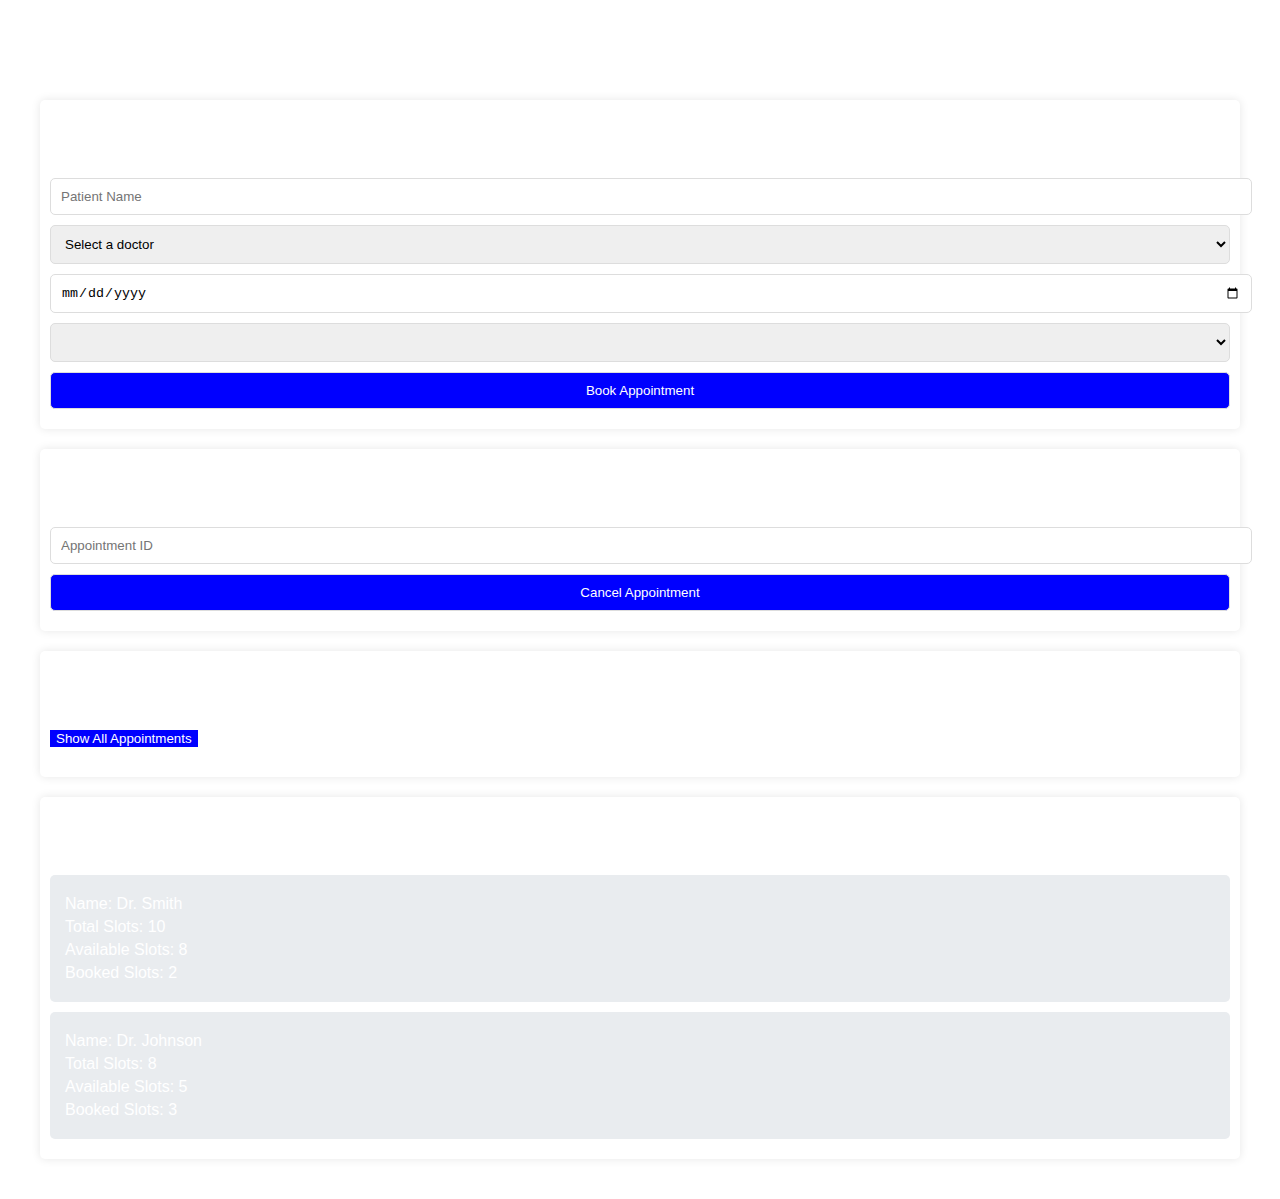
<file: index.html>
<!DOCTYPE html>
<html lang="en">
<head>
    <meta charset="UTF-8">
    <meta name="viewport" content="width=device-width, initial-scale=1.0">
    <title>Doctor Appointment Booking</title>
    <link rel="stylesheet" href="style.css">
</head>
<body>
    <div class="container">
        <header>
            <h1>Doctor Appointment Booking</h1>
        </header>
        
        <section id="booking">
            <h2>Book an Appointment</h2>
            <form id="booking-form">
                <input type="text" id="patient-name" placeholder="Patient Name" required>
                <select id="doctor-select" required>
                    <!-- Options will be populated dynamically -->
                </select>
                <input type="date" id="appointment-date" required>
                <select id="appointment-time" required>
                    <!-- Options will be populated dynamically -->
                </select>
                <button type="submit">Book Appointment</button>
            </form>
        </section>

        <section id="cancellation">
            <h2>Cancel an Appointment</h2>
            <form id="cancellation-form">
                <input type="text" id="appointment-id" placeholder="Appointment ID" required>
                <button type="submit">Cancel Appointment</button>
            </form>
        </section>

        <section id="viewing">
            <h2>View Appointments</h2>
            <button id="view-appointments">Show All Appointments</button>
            <div id="appointments-list">
                <!-- Appointments will be displayed here -->
            </div>
        </section>

        <section id="doctors">
            <h2>Doctors</h2>
            <div id="doctors-list">
                <!-- Doctor cards will be populated dynamically -->
            </div>
        </section>
    </div>

    <script src="script.js"></script>
</body>
</html>
</file>
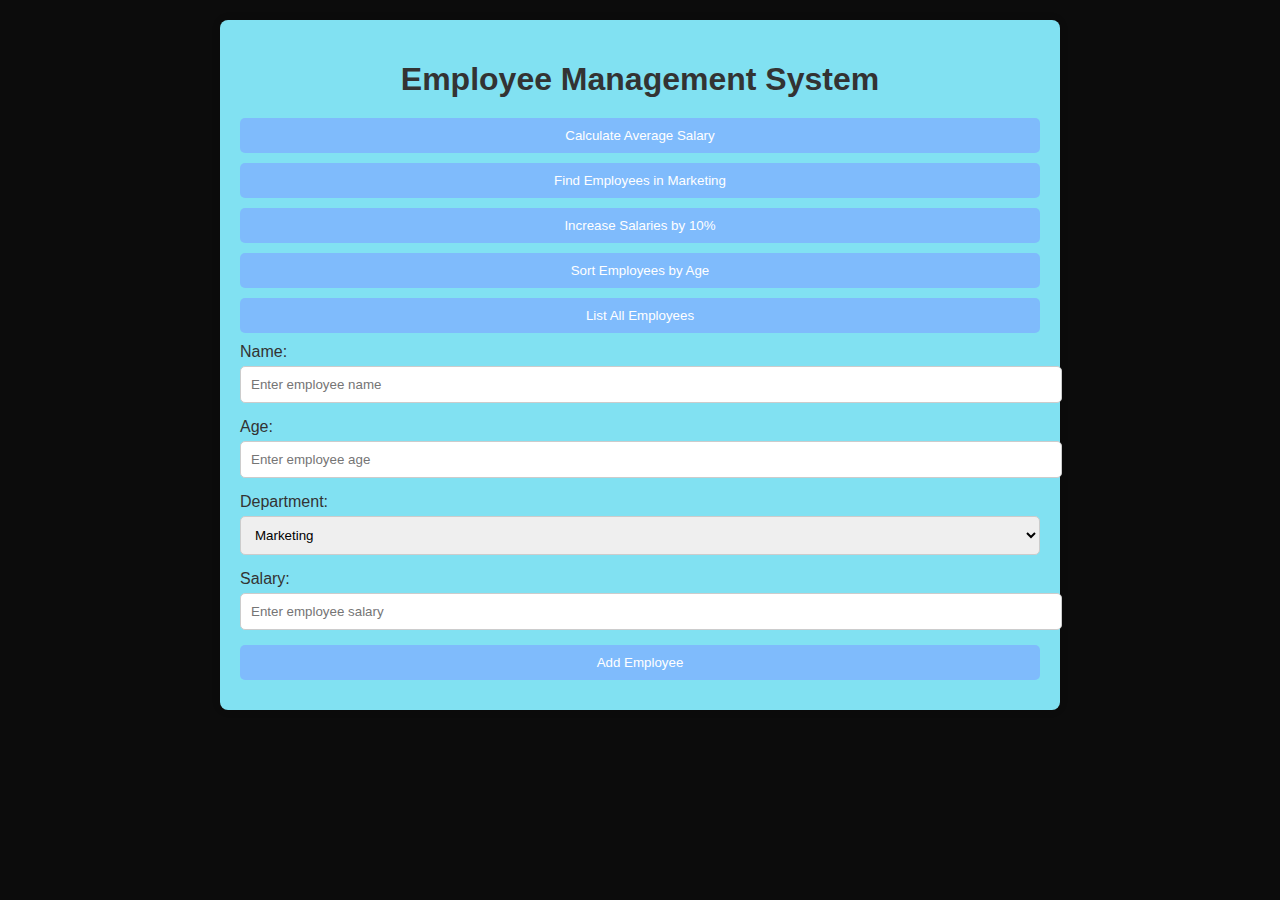
<file: employee.html>
<!DOCTYPE html>
<html lang="en">
<head>
    <meta charset="UTF-8">
    <meta name="viewport" content="width=device-width, initial-scale=1.0">
    <title>Employee Management System</title>
    <link rel="stylesheet" href="employee.css">
</head>
<body>
    <div class="container">
        <h1>Employee Management System</h1>
        <div id="output"></div>
        <button onclick="calculateAverageSalary()">Calculate Average Salary</button>
        <button onclick="findEmployeesByDepartment('Marketing')">Find Employees in Marketing</button>
        <button onclick="increaseSalary(10)">Increase Salaries by 10%</button>
        <button onclick="sortEmployeesByAge()">Sort Employees by Age</button>
        <button onclick="listAllEmployees()">List All Employees</button>
        <div class="form-group">
            <label for="name">Name:</label>
            <input type="text" id="name" placeholder="Enter employee name">
        </div>
        <div class="form-group">
            <label for="age">Age:</label>
            <input type="number" id="age" placeholder="Enter employee age">
        </div>
        <div class="form-group">
            <label for="department">Department:</label>
            <select id="department">
                <option value="Marketing">Marketing</option>
                <option value="HR">HR</option>
                <option value="IT">IT</option>
            </select>
        </div>
        <div class="form-group">
            <label for="salary">Salary:</label>
            <input type="number" id="salary" placeholder="Enter employee salary">
        </div>
        <button onclick="addEmployee()">Add Employee</button>
    </div>
    <script src="employee.js"></script>
</body>
</html>
</file>
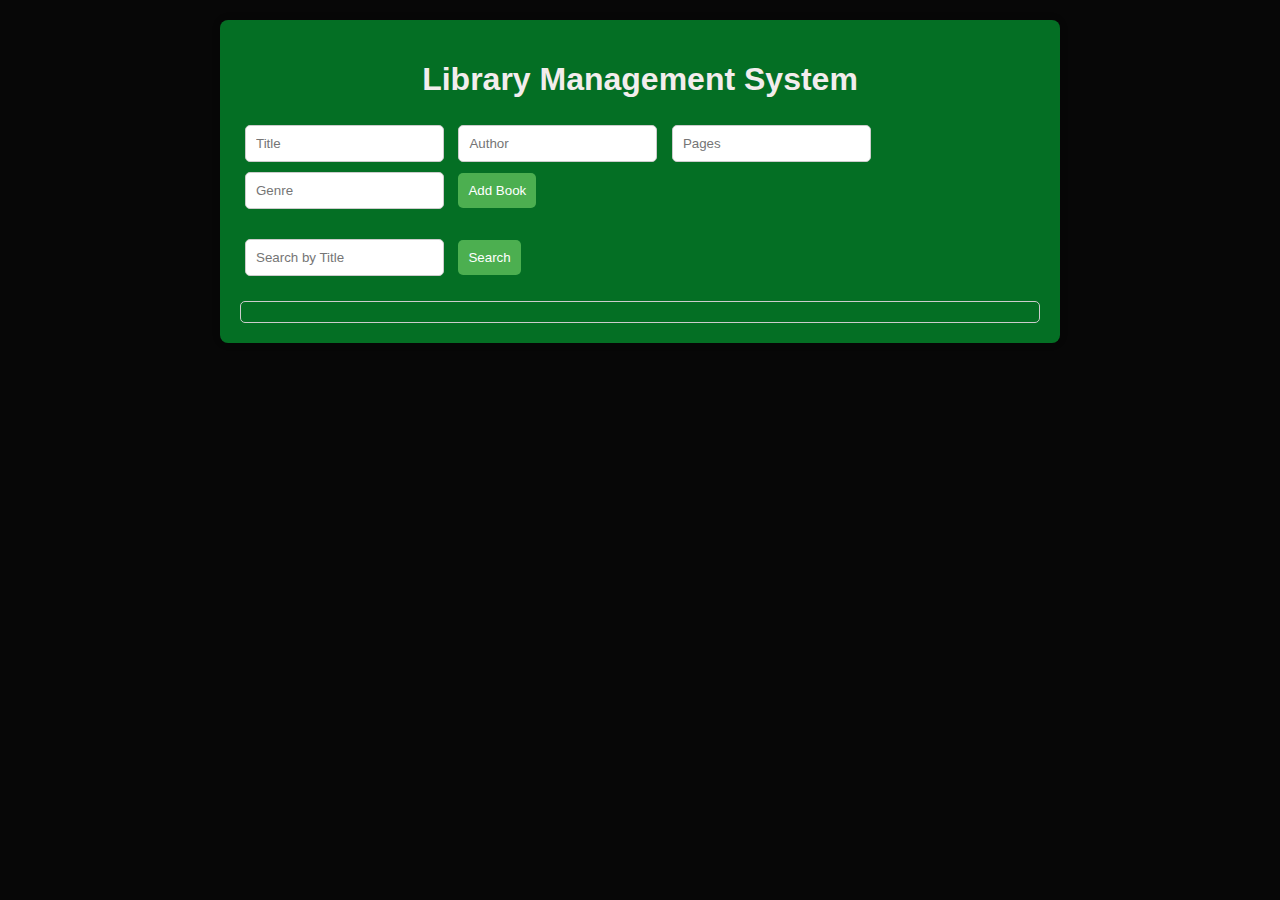
<file: library.html>
<!DOCTYPE html>
<html lang="en">
<head>
    <meta charset="UTF-8">
    <meta name="viewport" content="width=device-width, initial-scale=1.0">
    <title>Library Management</title>
    <link rel="stylesheet" href="library.css">
</head>
<body>
    <div class="container">
        <h1>Library Management System</h1>
        <form id="book-form">
            <input type="text" id="title" placeholder="Title">
            <input type="text" id="author" placeholder="Author">
            <input type="number" id="pages" placeholder="Pages">
            <input type="text" id="genre" placeholder="Genre">
            <button id="add-book-btn">Add Book</button>
        </form>
        <form id="search-form">
            <input type="text" id="search-title" placeholder="Search by Title">
            <button id="search-btn">Search</button>
        </form>
        <div id="book-list"></div>
    </div>

    <script src="library.js"></script>
</body>
</html>
</file>
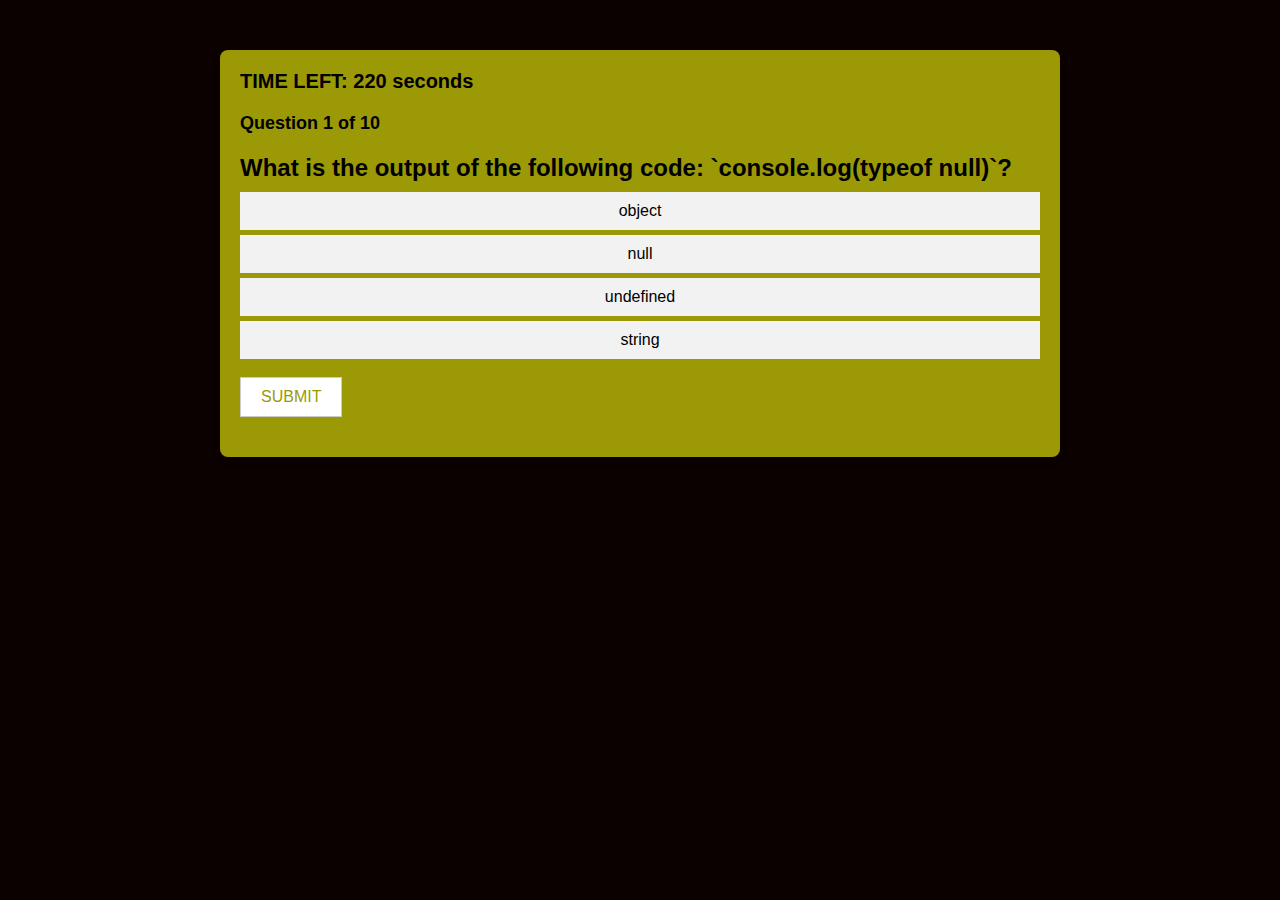
<file: quizapp.html>
<!DOCTYPE html>
<html lang="en">
<head>
    <meta charset="UTF-8">
    <meta name="viewport" content="width=device-width, initial-scale=1.0">
    <title>JavaScript Quiz</title>
    <link rel="stylesheet" href="quizapp.css">
</head>
<body>
    <div class="container">
        <div class="timerandscore">
            <h2 id="timer"> TIME LEFT: <span id="time">220</span> seconds</h2>
            <h2 id="score"><span id="marks"></span></h2>
        </div>
        <div class="questionnumber">
            <h2 id="number"></h2>
        </div>
        <div class="question" id="quiz">
            <h2 id="question_conatiner"></h2>
            <div id="option_container"></div>
            <p id="display"> </p>
            <button onclick="nextquestion()" id="click"> SUBMIT</button>
            <div id="result"></div>
        </div>
    </div>

    <script src="quizapp.js"></script>
</body>
</html>
</file>
<file: style.css>
body {
    font-family: Arial, sans-serif;
    margin: 0;
    padding: 0;
    background-image: url("https://i.pinimg.com/736x/6c/bb/36/6cbb36a34afe45944dc1280aed5f9c0c.jpg");
    background-size: cover; /* Ensures the image covers the whole page */
    background-position: center; /* Centers the background image */
    background-repeat: no-repeat; /* Prevents the image from repeating */
}

.container {
    max-width: 1200px;
    margin: auto;
    padding: 20px;
    color: white;
}

header {
    text-align: center;
    margin-bottom: 20px;
}

section {
    margin-bottom: 20px;
    padding: 10px;
    background-color: #fff;
    border-radius: 5px;
    box-shadow: 0 0 10px rgba(0, 0, 0, 0.1);
}

form input, form select, form button {
    display: block;
    width: 100%;
    padding: 10px;
    margin: 10px 0;
    border: 1px solid #ddd;
    border-radius: 5px;
}

button {
    background-color: blue;
    color: white;
    border: none;
    cursor: pointer;
}

button:hover {
    background-color: blue;
}

#appointments-list, #doctors-list {
    margin-top: 20px;
}

.doctor-card {
    background-color: #e9ecef;
    padding: 15px;
    margin-bottom: 10px;
    border-radius: 5px;
}

.doctor-card p {
    margin: 5px 0;
}
</file>
<file: employee.css>
body {
    font-family: Arial, sans-serif;
    margin: 0;
    padding: 0;
    background-color: #0c0c0c;
}

.container {
    max-width: 800px;
    margin: 20px auto;
    padding: 20px;
    background-color: #81e1f2;
    border-radius: 8px;
    box-shadow: 0 0 10px rgba(0, 0, 0, 0.1);
}

h1 {
    text-align: center;
    margin-bottom: 20px;
    color: #333;
}

button {
    display: block;
    width: 100%;
    padding: 10px 15px;
    margin-bottom: 10px;
    background-color: #7fbbfc;
    color: #fff;
    border: none;
    border-radius: 5px;
    cursor: pointer;
    transition: background-color 0.3s ease;
}

button:hover {
    background-color: #0056b3;
}

#output {
    margin-bottom: 20px;
}

.form-group {
    margin-bottom: 15px;
}

.form-group label {
    display: block;
    margin-bottom: 5px;
    color: #333;
}

.form-group input, .form-group select {
    width: 100%;
    padding: 10px;
    border: 1px solid #ccc;
    border-radius: 5px;
}
</file>
<file: library.css>
body {
    font-family: Arial, sans-serif;
    margin: 0;
    padding: 0;
    background-color: #070707;
}

.container {
    max-width: 800px;
    margin: 20px auto;
    padding: 20px;
    background-color: #04b1389d;
    border-radius: 8px;
    box-shadow: 0 0 10px rgba(0, 0, 0, 0.1);
}

h1 {
    text-align: center;
    color: #f3eded;
}

form {
    margin-bottom: 20px;
}

input[type="text"], input[type="number"] {
    padding: 10px;
    margin: 5px;
    border: 1px solid #ccc;
    border-radius: 5px;
}

button {
    background-color: #4CAF50;
    color: white;
    border: none;
    cursor: pointer;
    padding: 10px;
    margin: 5px;
    border-radius: 5px;
}

button:hover {
    background-color: #45a049;
}

#book-list {
    border: 1px solid #ccc;
    padding: 10px;
    border-radius: 5px;
}

.book {
    margin-bottom: 10px;
    padding: 10px;
    border: 1px solid #eee;
    background-color: #f9f9f9;
}
</file>
<file: quizapp.css>
body {
    font-family: Arial, sans-serif;
    background-color: #0b0101;
    margin: 0;
    padding: 0;
}

.container {
    max-width: 800px;
    margin: 50px auto;
    padding: 20px;
    background-color: #9b9906;
    border-radius: 8px;
    box-shadow: 0 4px 8px rgba(0, 0, 0, 0.1);
    animation: fadein 1s;
}

h3 {
    color: #555;
    text-align: center;
}

.timerandscore {
    display: flex;
    justify-content: space-between;
    align-items: center;
    margin-bottom: 20px;
}

#timer,
#score {
    font-size: 20px;
    margin: 0;
}

#number {
    margin: 0;
    font-size: 18px;
}

.question {
    margin-top: 20px;
}

#question_conatiner {
    font-size: 24px;
    margin-bottom: 10px;
}

#option_container button {
    display: block;
    width: 100%;
    padding: 10px;
    margin-bottom: 5px;
    font-size: 16px;
    border: none;
    background-color: #f2f2f2;
    cursor: pointer;
    transition: background-color 0.3s ease;
}

#option_container button:hover {
    background-color: #e0e0e0;
}

#click {
    background-color: white;
    border: 1px solid #ccc;
    color: #9b9906;
    padding: 10px 20px;
    font-size: 16px;
    cursor: pointer;
    transition: background-color 0.3s ease, color 0.3s ease;
}

#click:hover {
    background-color: #9b9906;
    color: white;
}

#display {
    font-size: 18px;
    margin-bottom: 10px;
}

#result {
    font-size: 24px;
    margin-top: 20px;
    animation: fadein 1s;
}

@keyframes fadein {
    0% {
        opacity: 0;
    }
    100% {
        opacity: 1;
    }
}
</file>
